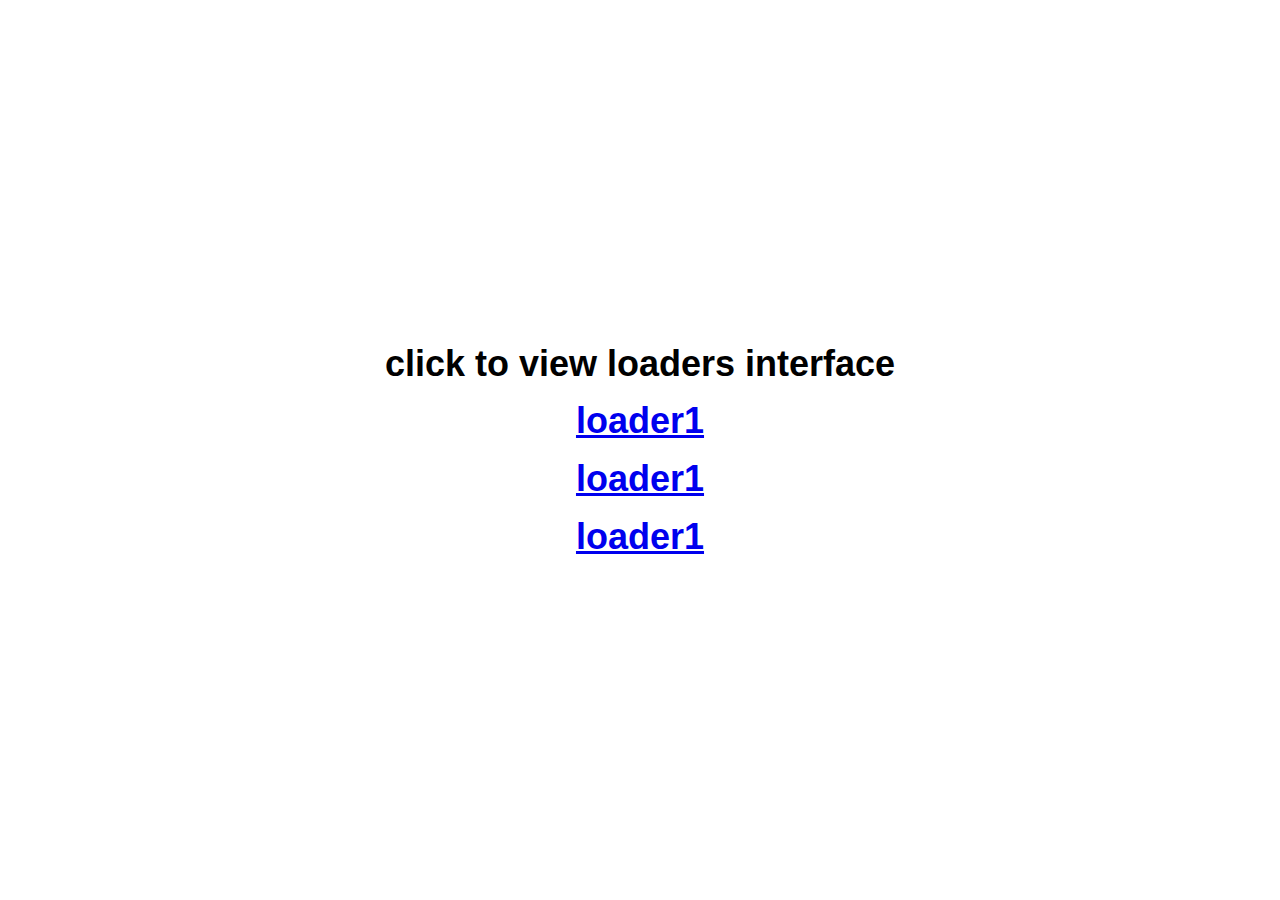
<file: index.html>
<!DOCTYPE html>
<html lang="en">
<head>
    <meta charset="UTF-8">
    <meta http-equiv="X-UA-Compatible" content="IE=edge">
    <meta name="viewport" content="width=device-width, initial-scale=1.0">
    <title>CSS_loader</title>
   <link rel="stylesheet" href="./css/style.css">
</head>
<body>
  <h1>click to view loaders interface</h1>
<h1><a href="./loader1.html">loader1</a></h1>
<h1><a href="./loader2.html">loader1</a></h1>
<h1><a href="./loader3.html">loader1</a></h1>



</body>
</html>
</file>
<file: css/style.css>
*{
    padding: 0;
    margin: 0;
    box-sizing: border-box;
}
body{

    font-family: Arial, Helvetica, sans-serif;
    font-size: 18px;
    line-height: 1.6;
    min-height: 100vh;
    display: flex;
    flex-direction: column;
    justify-content: center;
    align-items: center;

}
</file>
